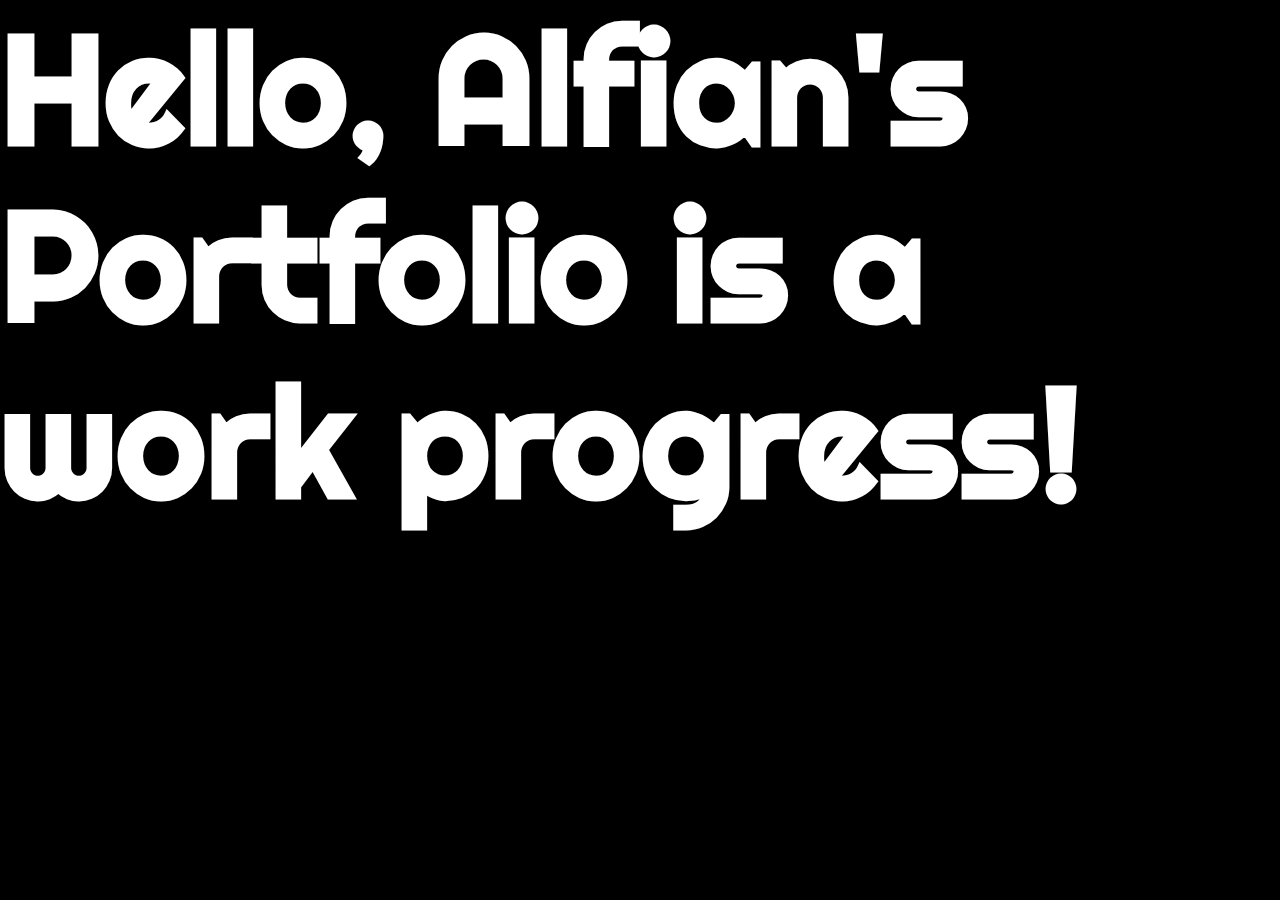
<file: Website/index.html>
<!DOCTYPE html>
<html lang="en">
<head>
    <meta charset="UTF-8">
    <meta http-equiv="X-UA-Compatible" content="IE=edge">
    <meta name="viewport" content="width=device-width, initial-scale=1.0">
    <title>Document</title>
    <link rel="stylesheet" href="/styles/normalize.css">
    <link rel="stylesheet" href="/styles/style.css">
    <script src="/scripts/main.js"></script>
</head>
<body>
    <h1>Hello, Alfian's Portfolio is a work progress!</h1>
</body>
</html>
</file>
<file: styles/style.css>
@import url("https://fonts.googleapis.com/css2?family=Righteous&family=Roboto:ital,wght@0,400;0,500;1,100&display=swap");

:root {
  --main-primary-color: #c28e2c;
  --main-secondary-color: #2c66c2;
  --main-bg-color: black;
}

* {
  color: white;
  animation-name: panIn;
  border: none;
}

html {
  scroll-behavior: smooth;
}

body {
  background-color: black;
  overflow-x: hidden;
}

h1,
h2 {
  margin: 0;
  width: 100%;
  font-family: "Righteous", cursive;
  transition: 2s;
}

h1 {
  font-size: 2.5em;
}

h2 {
  font-size: 4em;
}

p {
  font-size: 1.5em;
}

p,
ul,
li,
ol,
tr,
th {
  font-family: "Roboto", sans-serif;
}

table {
  width: 100%;
  text-align: left;
}

header {
  display: flex;
  justify-content: center;
  position: fixed;
  height: 65px;
  width: 100%;
  top: 0;
  left: 0;
  right: 0;
  bottom: 0;
  padding-top: 65px;
  padding-right: 65px;
  z-index: 99;
}

nav {
  width: 200px;
  position: inherit;
  display: flex;
  animation-name: panIn, fadeIn;
  animation-duration: 3s;
}

nav ul {
  list-style-type: none;
  width: 100%;
  margin: 0;
  display: flex;
  justify-content: space-between;
}

nav ul a {
  margin: 0 10px;
}

li {
  width: auto;
}

ul li {
  list-style-type: none;
}

main {
  height: 100vh;
  max-width: 100vw;
  display: flex;
  align-items: center;
  justify-content: center;
  transition: 2s;
  background-repeat: no-repeat;
  background-size: cover;
  font-size: 2em;
  animation-name: panIn;
  animation-duration: 2s;
}

section {
  height: 100%;
  max-width: 100%;
  padding: 100px 40px 100px 40px;
  background-color: var(--main-bg-color);
}

footer ul {
  list-style-type: none;
  margin: 0;
  height: 100%;
  display: flex;
  justify-content: space-around;
  align-self: center;
  align-items: center;
}

footer {
  position: relative;
  height: 70px;
  width: 100%;
  background-color: var(--main-bg-color);
}

.linkimage {
  display: block;
  max-width: 100%;
}

.image {
  margin-top: 50px;
  text-align: center;
  display: block;
  max-width: 100%;
}

.itemdiv {
  position: relative;
  display: flex;
  justify-content: center;
  flex-direction: column;
  margin-bottom: 140px;
  background-color: transparent;
}

.infodiv {
  display: flex;
  flex-direction: column;
}

.textdiv {
  position: relative;
  display: block;
}

.textbg {
  display: block;
  position: absolute;
  color: transparent;
  -webkit-text-fill-color: transparent;
  -webkit-text-stroke-width: 1px;
  -webkit-text-stroke-color: rgba(255, 255, 255, 0.2);
  user-select: none;
  text-transform: uppercase;
  max-width: 100%;
  padding: 20px;
  font-size: 15vw;
}

.darkyellow {
  transition: 2s;
}

.textoverlay {
  margin-top: 200px;
}

.overlay {
  position: absolute;
  display: flex;
  flex-direction: column;
  top: 0;
  right: 0;
  left: 0;
  height: 100vh;
  padding-left: 40px;
  background-color: rgba(0, 0, 0, 0.6);
  max-width: 100%;
  z-index: 1;
}

.main-article {
  z-index: 99;
}

.fullstop {
  font-size: 3em;
}

.white {
  transition: 2s;
}

.imgcontactdiv {
  display: flex;
  justify-content: center;
  flex-direction: row;
  width: 100%;
  padding: 0;
}

.imgcontact {
  text-align: center;
  height: 50%;
  width: 30%;
}

#colored {
  text-decoration: underline;
}

#colored:hover {
  transition: 2s;
  text-decoration: underline;
  cursor: pointer;
}

#contact {
  display: flex;
  flex-direction: column;
  justify-content: center;
}

::-webkit-scrollbar {
  background-color: var(--main-bg-color);
  width: 10px;
}

::-webkit-scrollbar-thumb {
  position: absolute;
  top: 0;
  background-color: var(--main-primary-color);
}

@keyframes fadeIn {
  from {
    opacity: 0;
  }
  to {
    opacity: 100;
  }
}

@keyframes panIn {
  from {
    transform: translateX(100%);
  }

  to {
    transform: translateX(0%);
  }
}

@media screen and (min-width: 750px) {
  .image {
    min-width: 50%;
    margin-right: 20px;
  }
  .itemdiv {
    z-index: 99;
    flex-direction: row;
    align-items: center;
  }

  table {
    font-size: 2vw;
  }

  h1 {
    font-size: 12vw;
  }

  h2 {
    font-size: 5.5em;
  }
}
</file>
